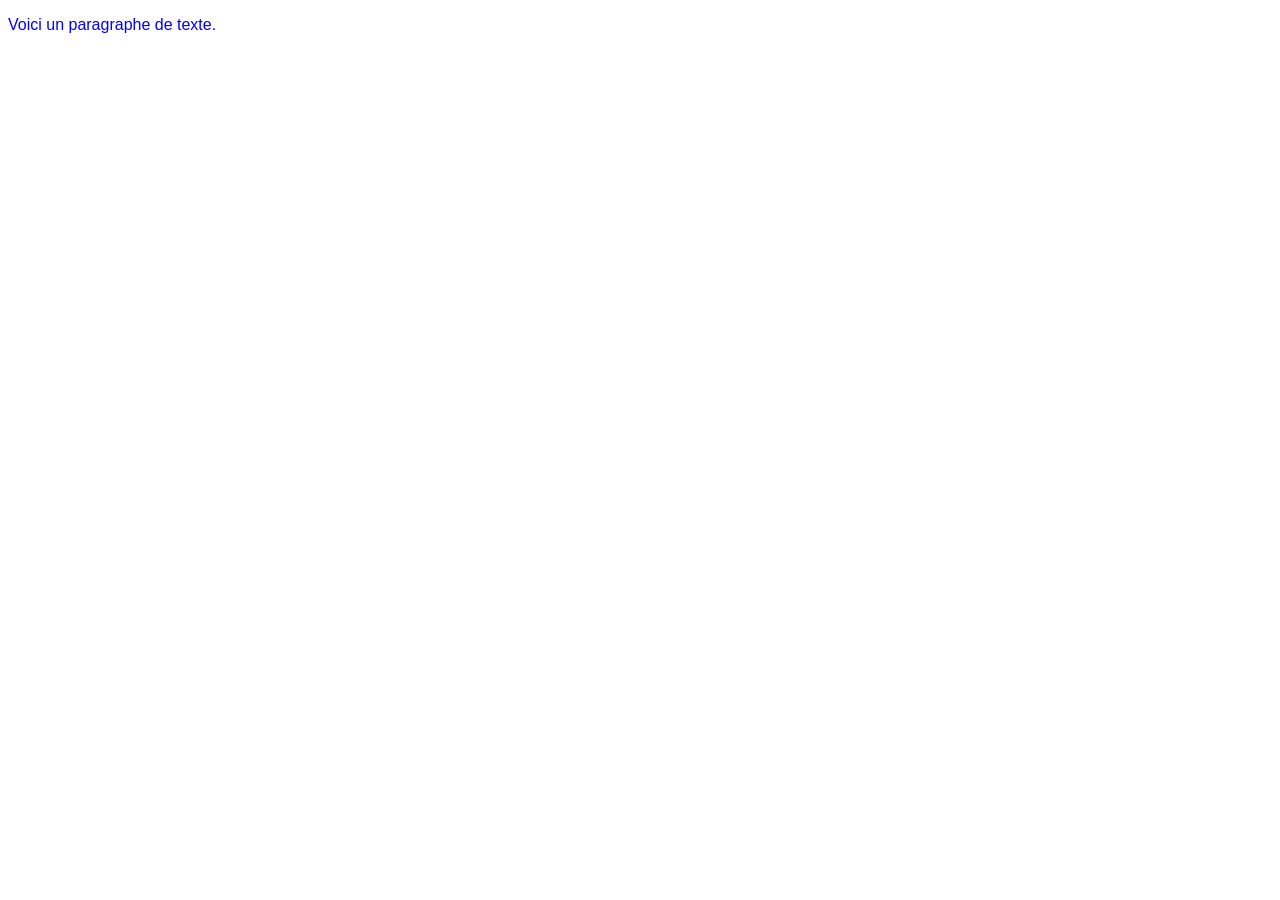
<file: Exercice3/index.html>
<!DOCTYPE html>
<html lang="fr">
  <head>
    <title>Exercice CSS</title>
    <link rel="stylesheet" href="./style.css" />
  </head>
  <body>
    <p>Voici un paragraphe de texte.</p>
  </body>
</html>
</file>
<file: Exercice3/style.css>
p {
  color: blue;
  font-size: 16px;
  font-family: Arial;
}
</file>
